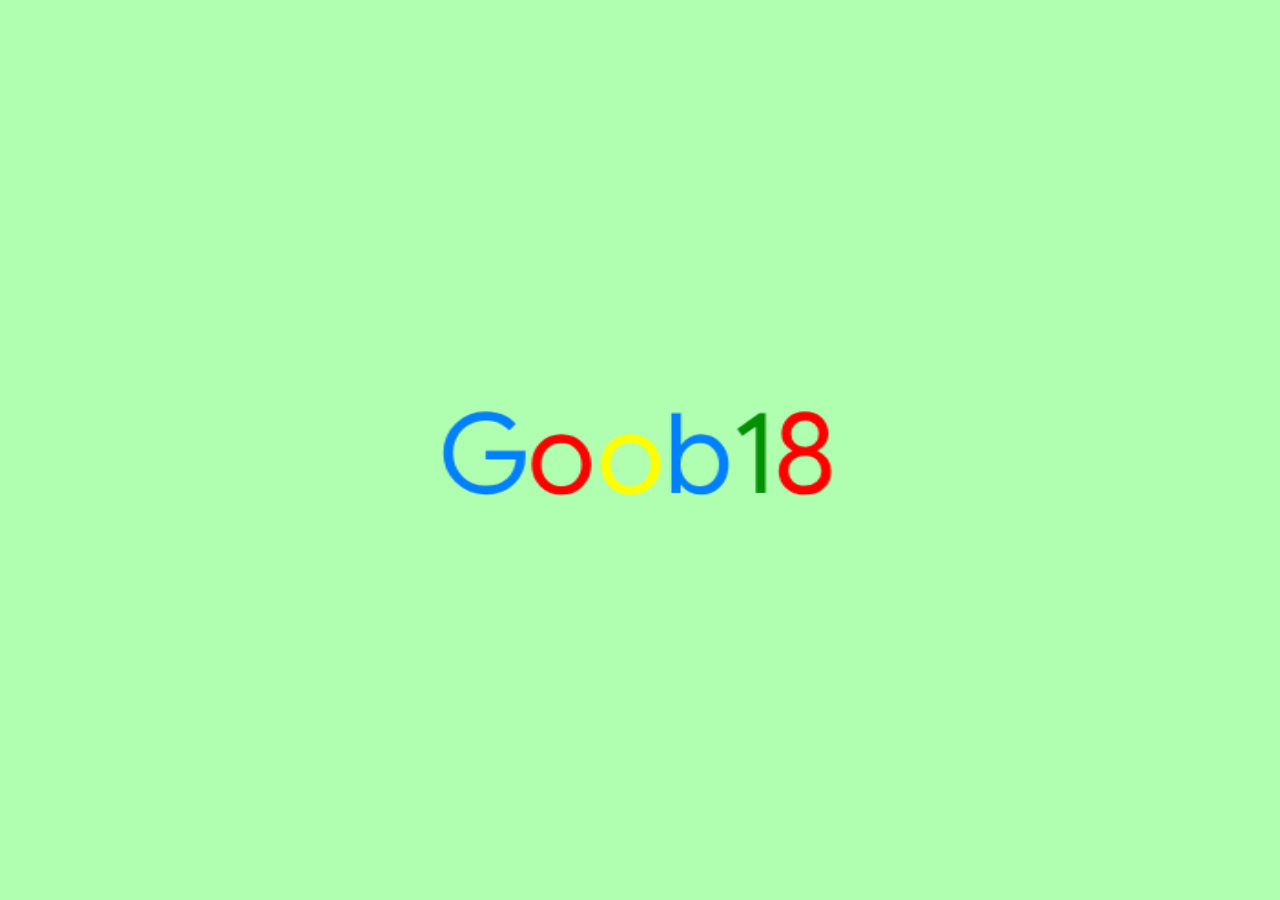
<file: index.html>
<!DOCTYPE html>
<html xmlns:ng="http://angularjs.org" xmlns:yt="http://youtube.com">
<script>
var gibby = {};
gibby.gdata = "https://tv36.pages.dev/"; 
gibby.innertube = false;
gibby.innertubeWatchNext = false;
</script>
<head>
  <link rel="manifest" href="/goob.json">
    <script>
        var maintenance = false; // Set to true to enable maintenance mode
        (function() {
            (function() {
                function d(a) {
                    this.t = {};
                    this.tick = function(a, c, b) {
                        b = void 0 != b ? b : (new Date).getTime();
                        this.t[a] = [b, c]
                    };
                    this.tick("start", null, a)
                }
                var a = new d;
                window.jstiming = {
                    Timer: d,
                    load: a
                };
                if (window.performance && window.performance.timing) {
                    var a = window.performance.timing,
                        c = window.jstiming.load,
                        b = a.navigationStart,
                        a = a.responseStart;
                    0 < b && a >= b && (c.tick("_wtsrt", void 0, b), c.tick("wtsrt_", "_wtsrt", a), c.tick("tbsd_", "wtsrt_"))
                }
                try {
                    a = null, window.chrome && window.chrome.csi && (a = Math.floor(window.chrome.csi().pageT), c && 0 < b && (c.tick("_tbnd", void 0, window.chrome.csi().startE), c.tick("tbnd_", "_tbnd", b))), null == a && window.gtbExternal && (a = window.gtbExternal.pageT()), null == a && window.external && (a = window.external.pageT, c && 0 < b && (c.tick("_tbnd", void 0, window.external.startE), c.tick("tbnd_", "_tbnd", b))), a && (window.jstiming.pt = a)
                } catch (e) {}
            })();
        })();
    </script>
    <title>Goob18 - 2013 YouTube TV Replica</title>
    <link rel="shortcut icon" href="/assets/favicon.png" type="image/x-icon"><link rel="icon" href="/assets/favicon.png">
    <meta name="msXboxApplication-ID" content="423607D1">
    <meta name="SC-WEBAPP-CONFIG" content="full">
    <style>
        #loader {
            /* background-color: #1c1b1e; */
            background-color: #b0ffb0;
            background-position: center center;
            background-repeat: no-repeat;
            background-image: url(assets/logo2x.png);
            height: 100%;
            left: 0;
            position: absolute;
            top: 0;
            width: 100%;
            z-index: 0;
            background-size: 401px 110px;
        }
    </style>
</head>

<body>
    <div id="loader"></div>
    <div id="leanback"></div>
    <script>
        function getCookie(name) {
  const cookies = document.cookie.split("; ");
  for (const cookie of cookies) {
    const [key, value] = cookie.split("=");
    if (key === name) {
      return decodeURIComponent(value);
    }
  }
  return null;
}
function setCookie(name, value, days = 365) {
  const expires = new Date(Date.now() + days * 864e5).toUTCString();
  document.cookie = `${name}=${encodeURIComponent(value)}; expires=${expires}; path=/`;
}
var model = getCookie("cmodel") || "desktop";
document.addEventListener("keydown", (event) => {
  if (event.altKey && event.key.toLowerCase() === "m") {
    event.preventDefault();

    const currentValue = getCookie("cmodel") || "";
    const newValue = prompt("Edit cmodel cookie:", currentValue);

    if (newValue !== null) {
      setCookie("cmodel", newValue);
      alert("cmodel updated!");
    }
  }
});

var lang = getCookie("lang") || "*";
document.addEventListener("keydown", (event) => {
  if (event.altKey && event.key.toLowerCase() === "l") {
    event.preventDefault();

    const currentValue = getCookie("lang") || "*";
    const newValue = prompt("set language:", currentValue);

    if (newValue !== null) {
      setCookie("lang", newValue);
      alert("language updated!");
    }
  }
});

var country = getCookie("country") || "*";
document.addEventListener("keydown", (event) => {
  if (event.altKey && event.key.toLowerCase() === "j") {
    event.preventDefault();

    const currentValue = getCookie("country") || "*";
    const newValue = prompt("set your country:", currentValue);

    if (newValue !== null) {
      setCookie("country", newValue);
      alert("country updated!");
    }
  }
});
var version = getCookie("ver") || "201306";
document.addEventListener("keydown", (event) => {
  if (event.altKey && event.key.toLowerCase() === "v") {
    event.preventDefault();

    const currentValue = getCookie("ver") || "201306";
    const newValue = prompt("Set Layout Version:", currentValue);

    if (newValue !== null) {
      setCookie("ver", newValue);
      alert("layout updated!");
    }
  }
});
var debug = getCookie("debug") || "false";
document.addEventListener("keydown", (event) => {
  if (event.altKey && event.key.toLowerCase() === "x") {
    event.preventDefault();

    const currentValue = getCookie("debug") || "false";
    const newValue = prompt("want debug:", currentValue);

    if (newValue !== null) {
      setCookie("debug", newValue);
      alert("debug updated!");
    }
  }
});

        window['swfConfig'] = {
            "params": {
                "allowfullscreen": "true",
                "allowscriptaccess": "always",
                "bgcolor": "#000000"
            },
            "url_v8": "https:\/\/s.ytimg.com\/yts\/swfbin\/cps-vflqT-4VJ.swf",
            "min_version": "8.0.0",
            "html5": false,
            "url": "https:\/\/s.ytimg.com\/yts\/swfbin\/watch_as3-vfldizVp8.swf",
            "args": {
                "enablejsapi": 1,
                "cver": "4",
                "sw": "0.1",
                "c": "TVHTML5",
                "fexp": "919112,938603,914048,916626,919515,929117,929121,929906,929907,929922,929127,929129,929131,929930,936403,925726,925720,925722,925718,929917,906945,929933,920302,913428,920605,919811,913563,904830,919373,930803,908536,904122,938701,936308,909549,912711,904494,904497,900375,936312,906001",
                "ssl": 1,
                "hl": "",
                "cr": ""
            },
            "attrs": {
                "id": "movie_player"
            },
            "url_v9as2": "https:\/\/s.ytimg.com\/yts\/swfbin\/cps-vflqT-4VJ.swf",
            "assets": {
                "js": "https:\/\/s.ytimg.com\/yts\/jsbin\/html5player-vflg0g8PQ.js",
                "html": "\/html5_player_template",
                "css": "https:\/\/s.ytimg.com\/yts\/cssbin\/www-player-vflvB1ipb.css"
            },
            "sts": 15944
        };
        window['environment'] = {
            "h5_exceptions_sw": 25,
            "exceptions_sw": 100,
            "xbox_launches": "",
            "activity_sw": 100,
            "xbox_experiments": "901802,935300,935301,939400",
            "network_retry": true,
            "start_time": 1377939600,
            "experiments": [919112, 938603, 914048, 916626, 919515, 929117, 929121, 929906, 929907, 929922, 929127, 929129, 929131, 929930, 936403, 925726, 925720, 925722, 925718, 929917, 906945, 929933, 920302, 913428, 920605, 919811, 913563, 904830, 919373, 930803, 908536, 904122, 938701, 936308, 909549, 912711, 904494, 904497, 900375, 936312, 906001],
            "country": country,
            "language": lang,
            "cbrand": "NINTENDO",
            "cmodel": model, // window.environment.cmodel
            "cc_load_policy": 1,
            "post_play_sw": 100,
            "xbox_drm_enabled": true,
            "player_url": "/assets/tv-player.js",
            "xbox_purchases_enabled": true,
            "dash_enabled": true,
            "is_debug": false,
            "useStageGdata": true
        };
        window['label'] = "8bead6ff";
        window['ytdl'] = version;
        window['devjs'] = false;
        window['appRoot'] = "/assets";
        window['tvdebug'] = debug; // window.tvdebug
    </script>
    <script src="/assets/loader-nocache.js"></script>
</body>

</html>
</file>
